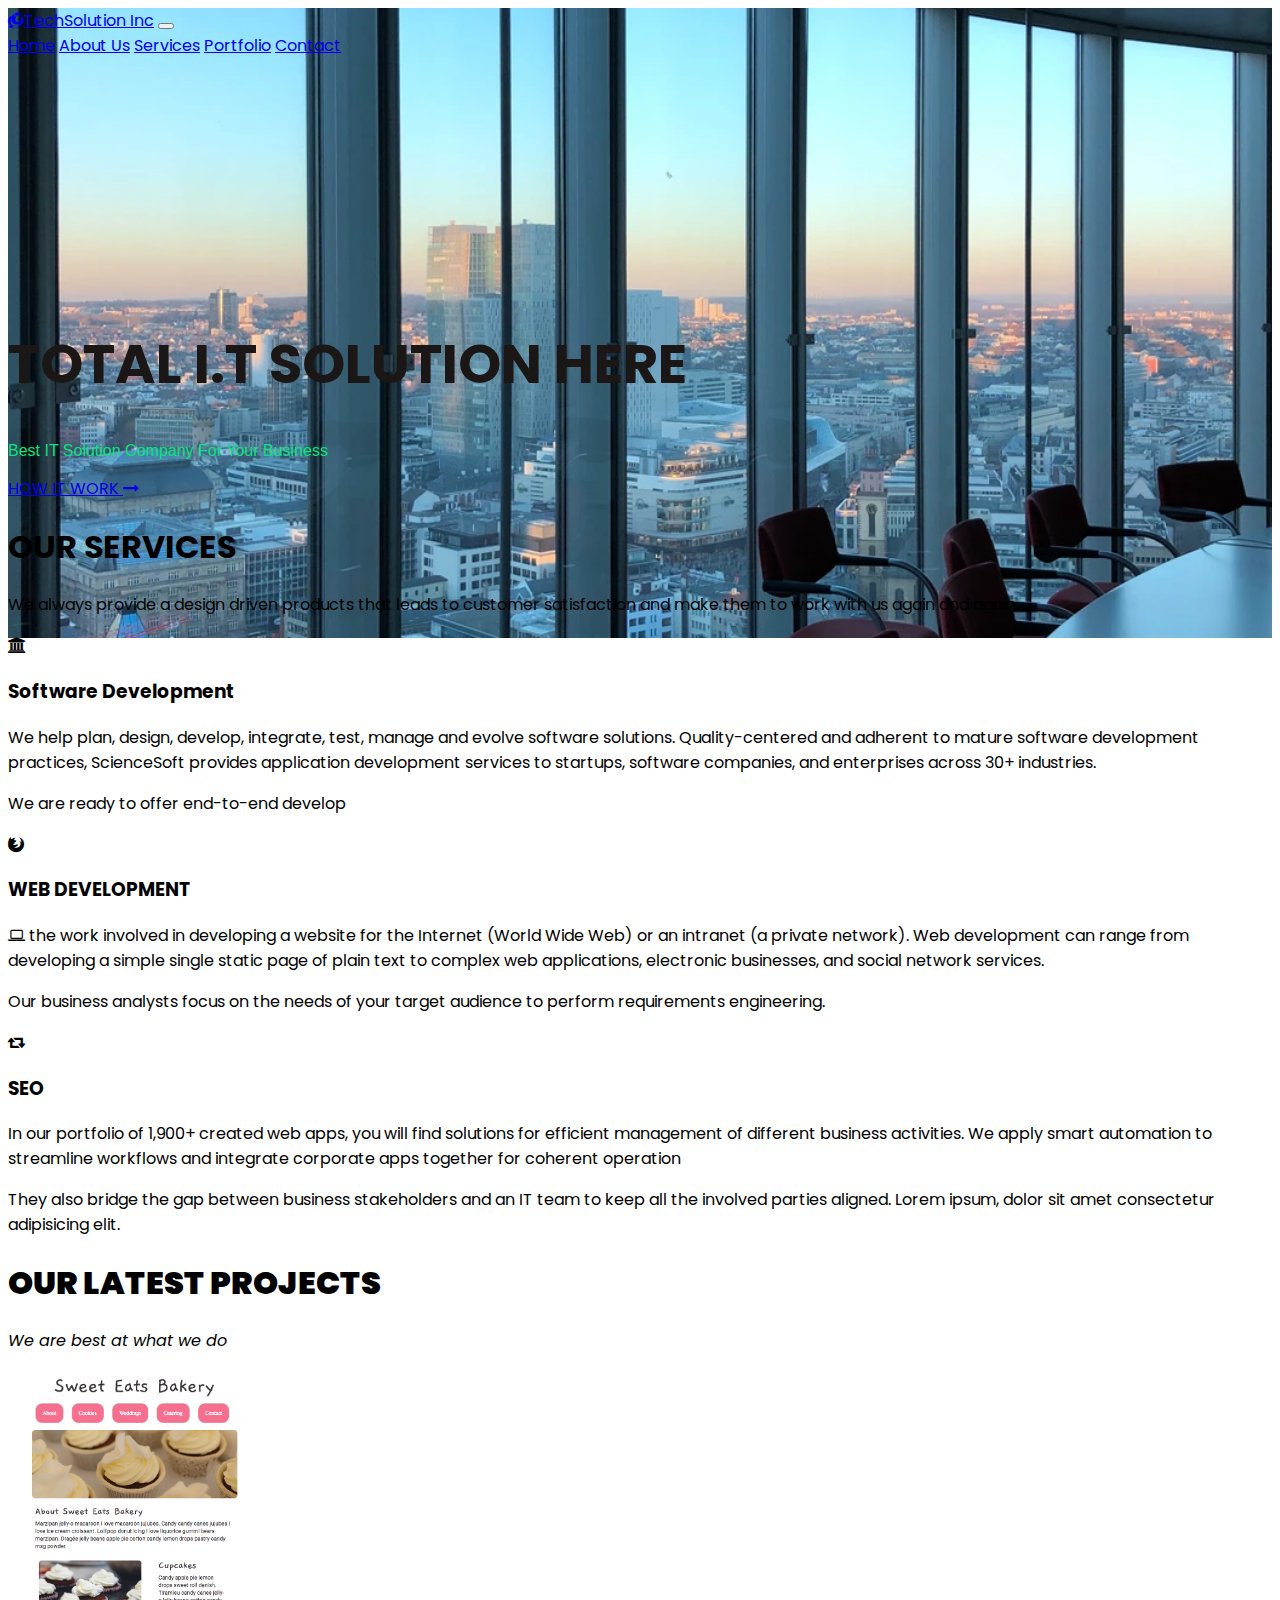
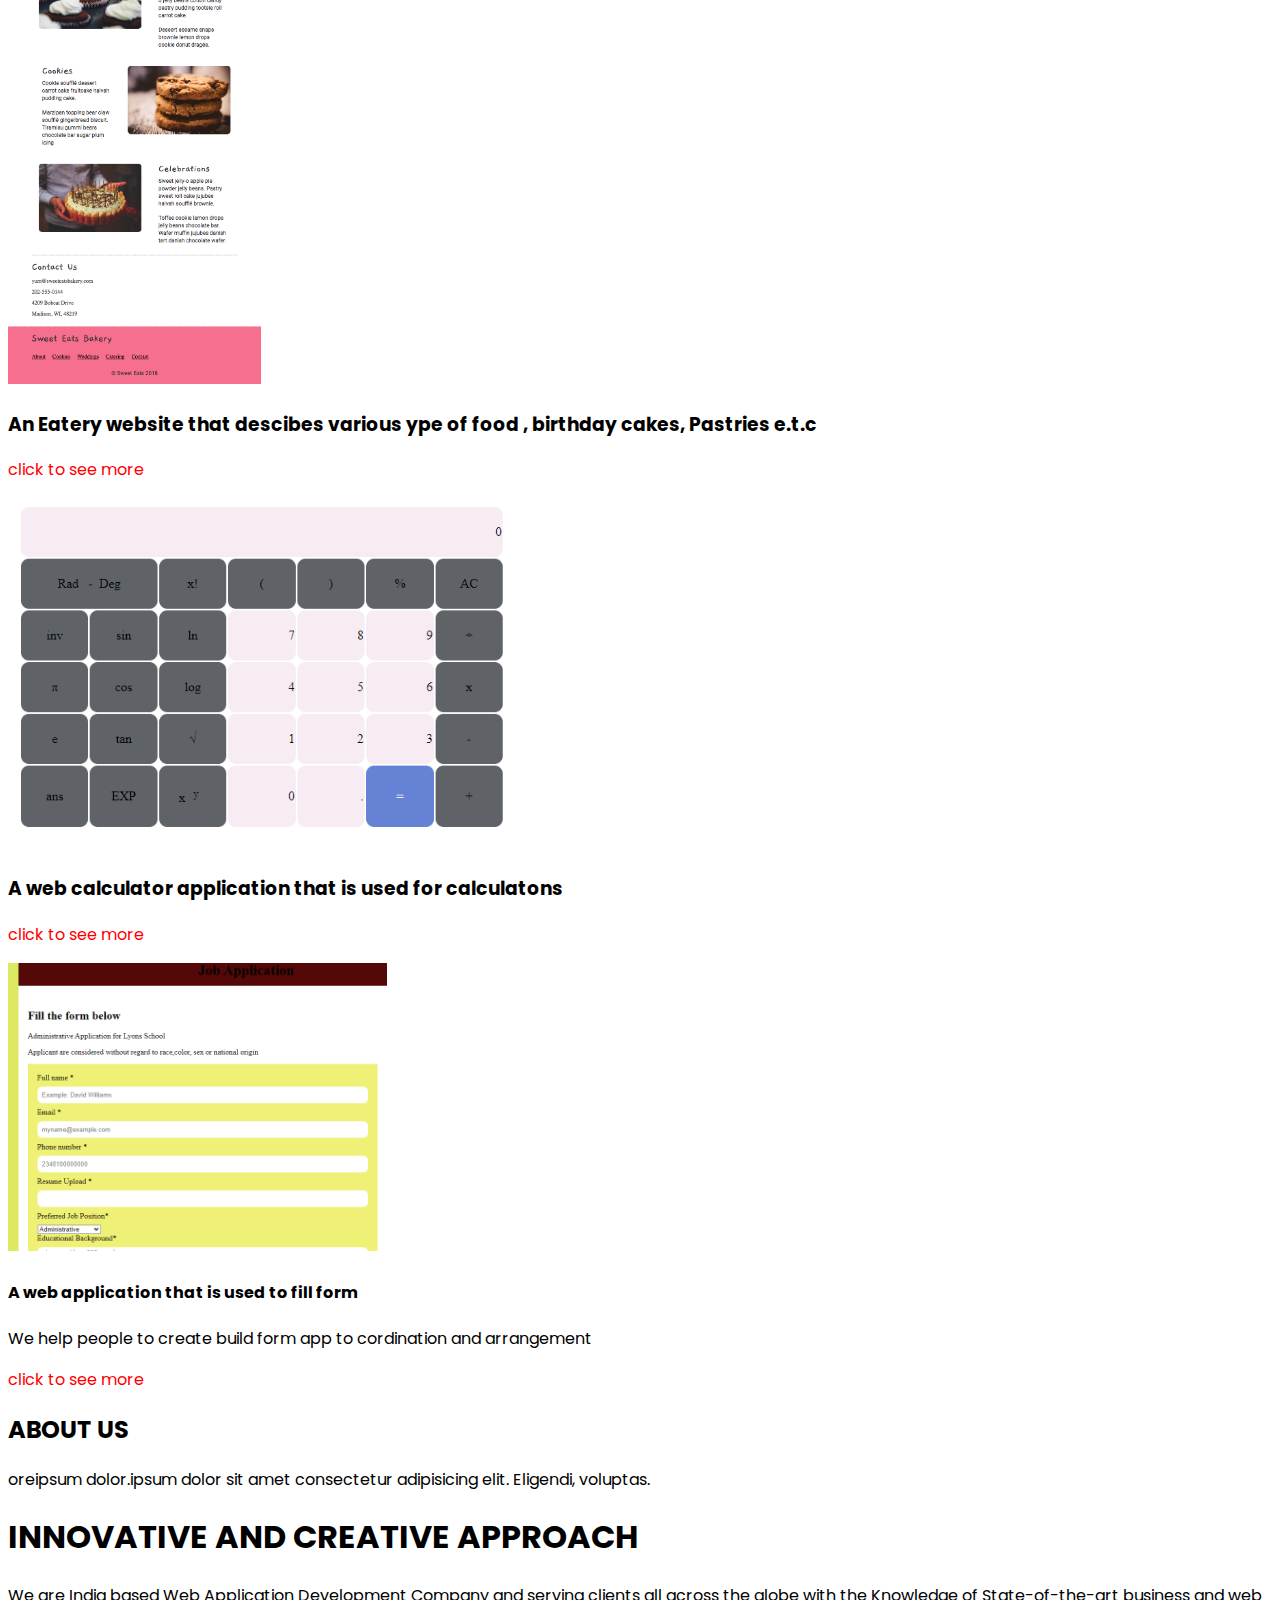
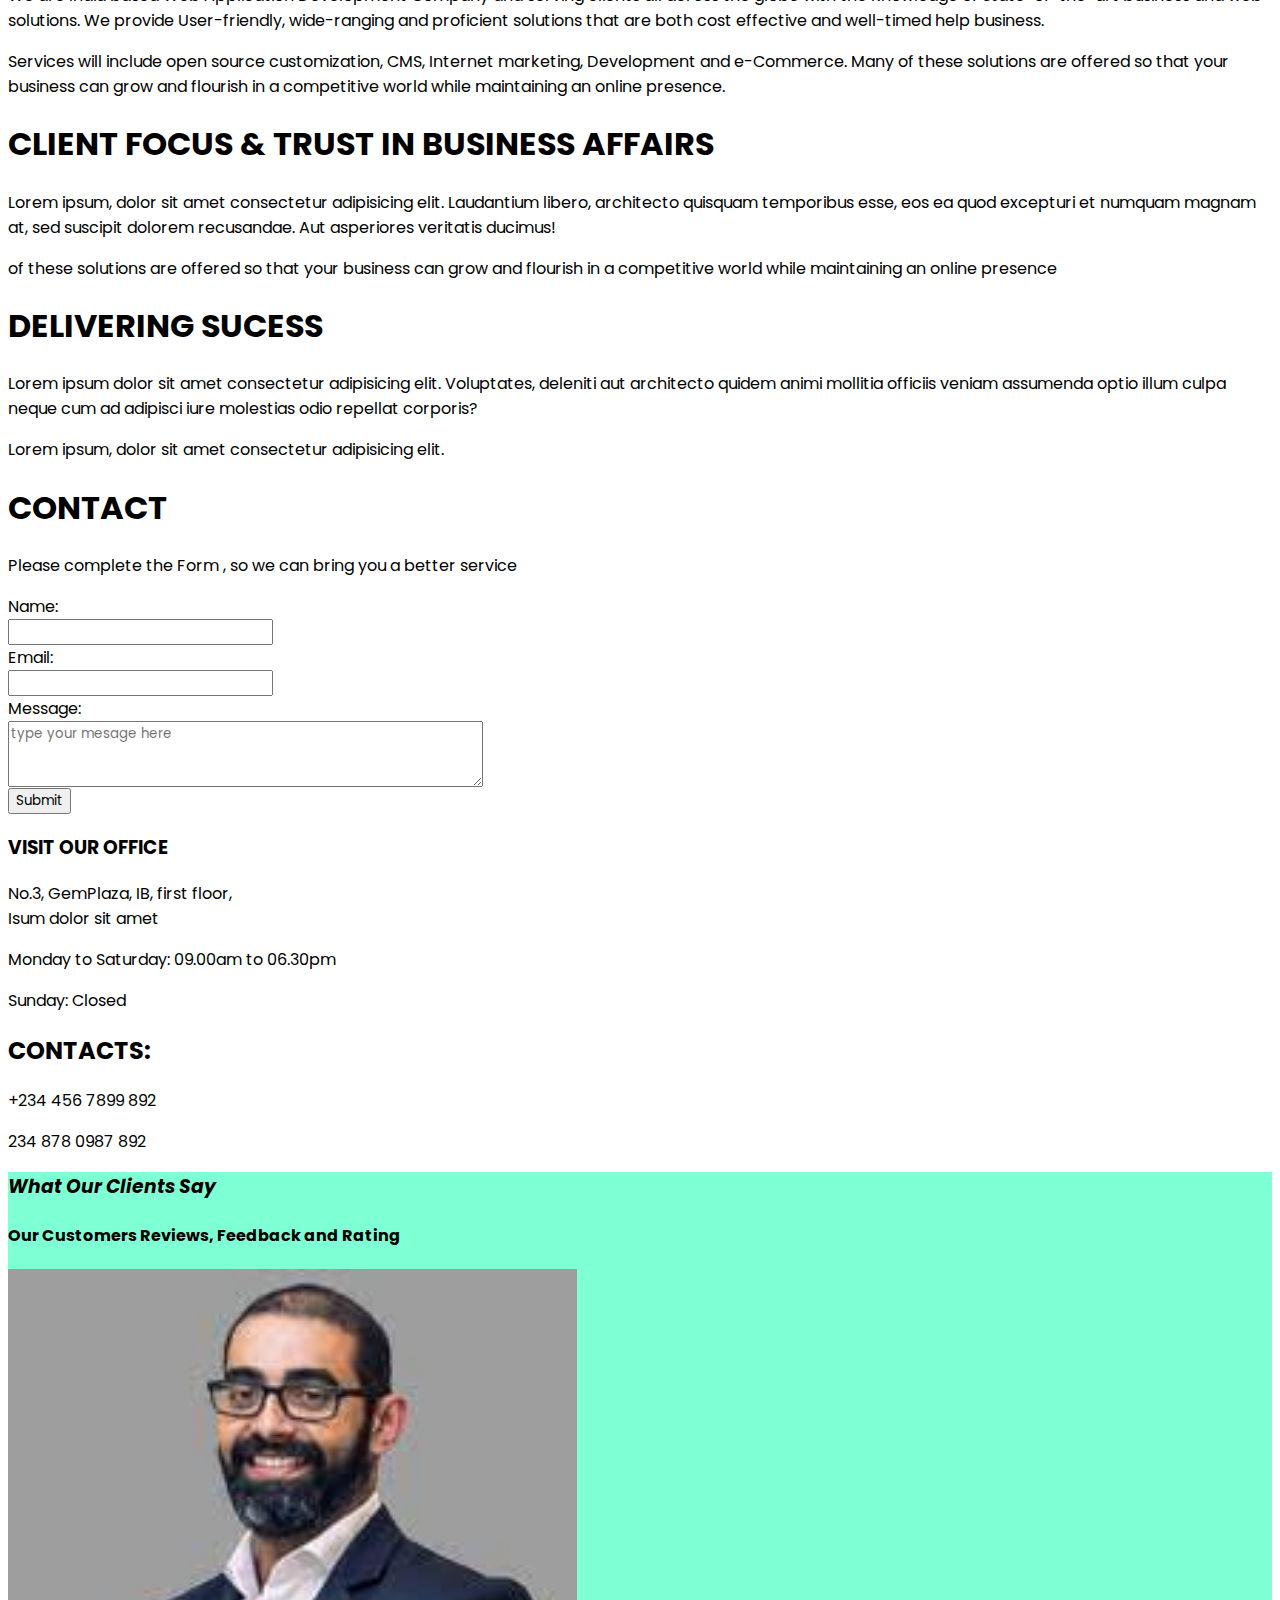
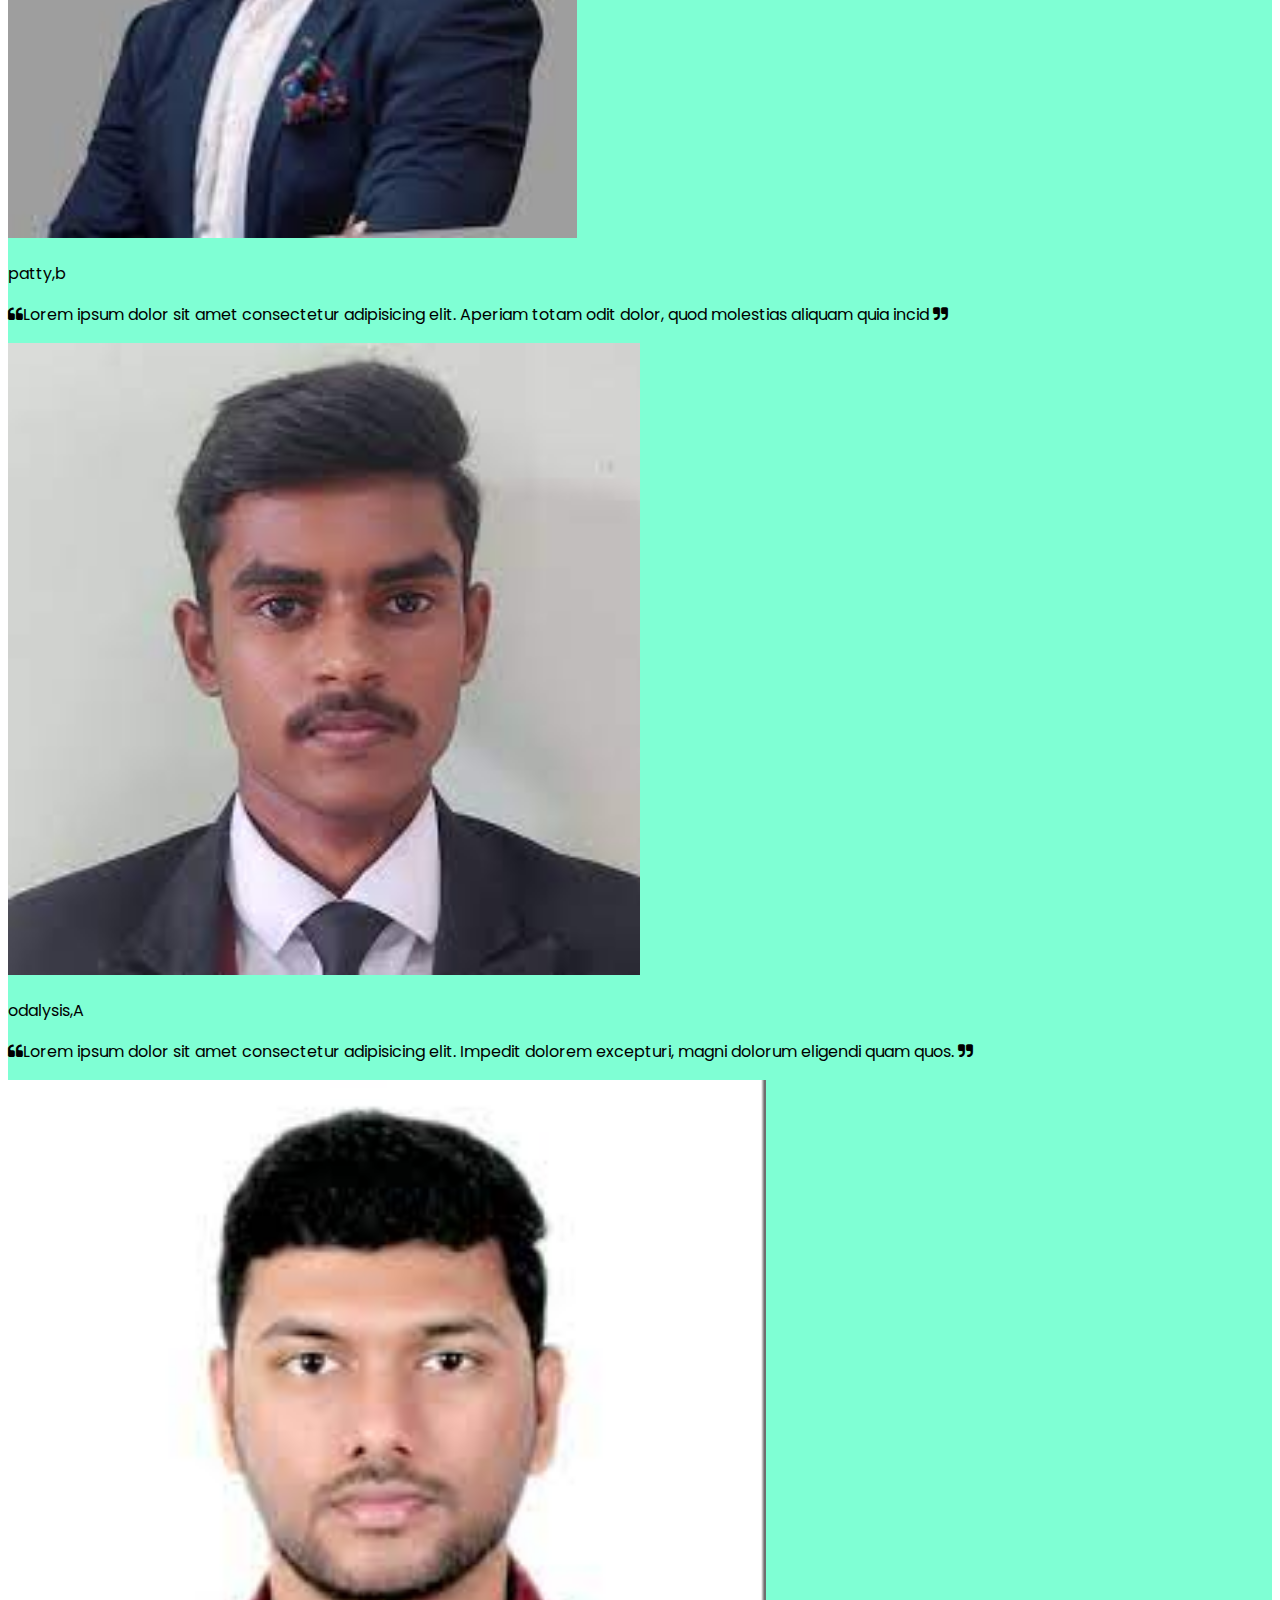
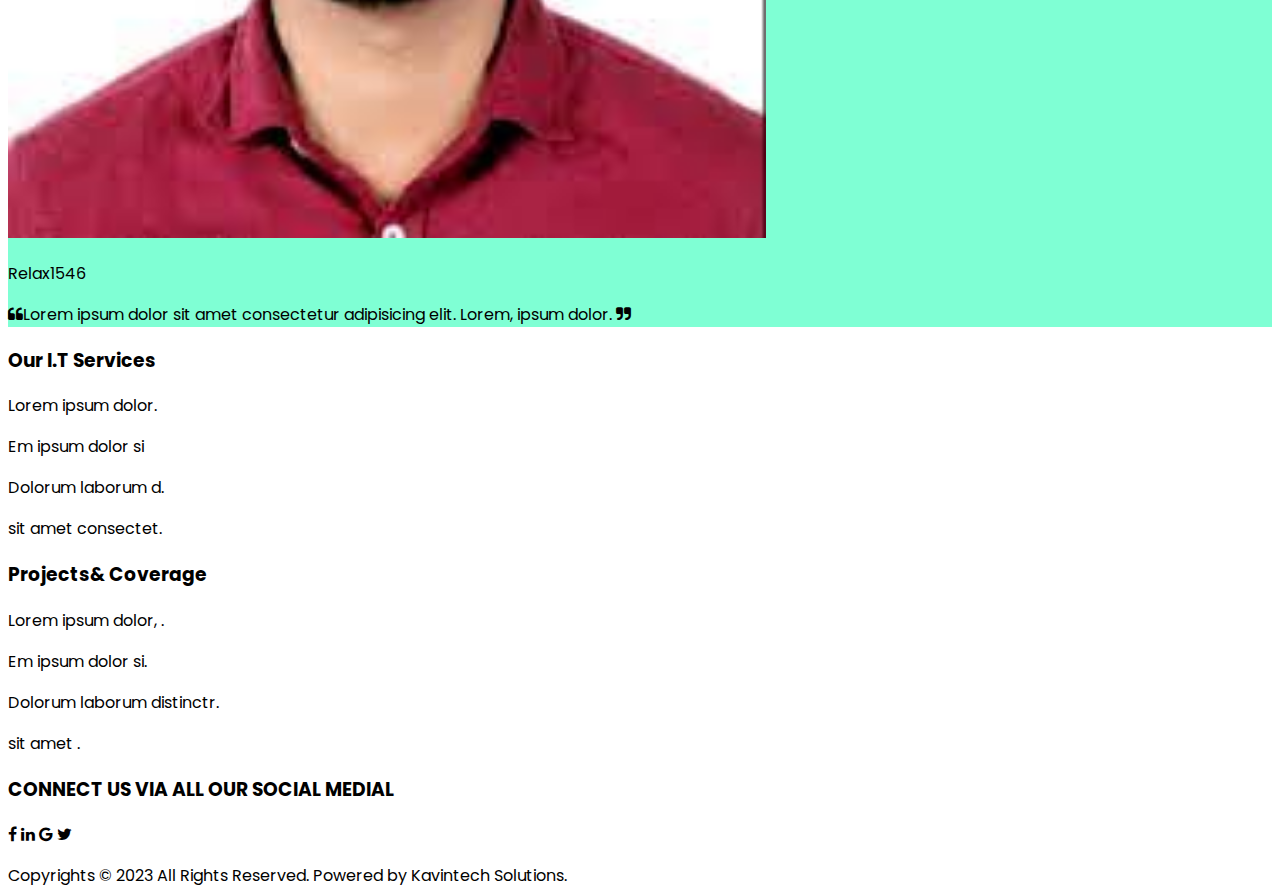
<file: index.html>
<!DOCTYPE html>

<head>
  <title> TechSolution</title>
  <meta name="viewport" content="width=device-width, initial-scale=1">
  <meta charset="UTF-8" />
  <link
    href="//fonts.googleapis.com/css?family=Poppins:100,100i,200,200i,300,300i,400,400i,500,500i,600,600i,700,700i,800,800i,900"
    rel="stylesheet">
  <link href="//fonts.googleapis.com/css?family=Source+Sans+Pro:200,200i,300,300i,400,400i,600,600i,700,700i,900"
    rel="stylesheet">
  <link href="https://cdn.jsdelivr.net/npm/bootstrap@5.3.1/dist/css/bootstrap.min.css" rel="stylesheet"
    integrity="sha384-4bw+/aepP/YC94hEpVNVgiZdgIC5+VKNBQNGCHeKRQN+PtmoHDEXuppvnDJzQIu9" crossorigin="anonymous">
  <link rel="stylesheet" href="https://stackpath.bootstrapcdn.com/font-awesome/4.7.0/css/font-awesome.min.css">
  <link rel="stylesheet" href="css/style.css">
</head>

<body>
  <section class="container-fluid top-banner">
    <section class="container">
      <nav class="navbar navbar-expand-lg bg-body-tertiary">
        <div class="container">
          <a class="navbar-brand" href="index.html"><span class="fa fa-themeisle me-1"></span>TechSolution Inc</a>
          <button class="navbar-toggler" type="button" data-bs-toggle="collapse" data-bs-target="#navbarNavAltMarkup"
            aria-controls="navbarNavAltMarkup" aria-expanded="false" aria-label="Toggle navigation">
            <span class="navbar-toggler-icon"></span>
          </button>
          <div class="collapse navbar-collapse" id="navbarNavAltMarkup">
            <div class="navbar-nav ms-auto">
              <a class="nav-link active" aria-current="page" href="index.html">Home</a>
              <a class="nav-link" href="about.html">About Us</a>
              <a class="nav-link" href="#">Services</a>
              <a class="nav-link" href="#">Portfolio</a>
              <a class="nav-link" href="#">Contact</a>
            </div>
          </div>
        </div>
      </nav>

      <div class="row  justify-content-between mx-5 banner">
        <div class="col-md-12 text-center">
          <h1 class="text-white ms-3">Total I.T Solution Here</h1>
          <h3 class="mt-3">Best IT Solution Company for your Business</h3>

          <p>
            <a href="#" class="btn btn-primary me-2 cta cta-banner-bg">How it work <span
                class="fa fa-long-arrow-right"></span></a>

          </p>
        </div>
      </div>
    </section>

    <section class="container">
      <div class="row text-center mt-5 p-5">
        <div class="col-md-12">

        </div>
      </div>
    </section>
    <section class="container-fluid">
      <section class="container">
        <div class=" row text-center mt-5 p-5 col-md-12">
          <h1>OUR SERVICES</h1>
          <p>We always provide a design driven products that leads to customer satisfaction and make them to work with
            us
            again and again.</p>
        </div>
        <div class="row text-center justify-content-between">
          <div class="col-md-4 box">
            <div class="card">
              <div class="card-body">
                <span class="fa fa-institution fs-1"></span>
                <h3>Software Development </h3>
                <p>We help plan, design, develop, integrate, test, manage and evolve software solutions.
                  Quality-centered and adherent to mature software development practices, ScienceSoft provides
                  application development services to startups, software companies, and enterprises across 30+
                  industries.</p>
                <p> We are ready to offer end-to-end develop</p>

              </div>

            </div>
          </div>

          <div class="col-md-4 box">
            <div class="card">
              <div class="card-body">
                <span class="fa fa-firefox fs-1"></span>
                <h3>WEB DEVELOPMENT</h3>
                <p><span class="fa fa-laptop fs-1"></span> the work involved in developing a website for the Internet
                  (World Wide Web) or an intranet (a private network). Web development can range from developing a
                  simple single static page of plain text to complex web applications, electronic businesses, and social
                  network services.</p>
                <p>Our business analysts focus on the needs of your target audience to perform requirements engineering.
                </p>
              </div>
            </div>

          </div>

          <div class="col-md-4 box">
            <div class="card">
              <div class="card-body">
                <span class="fa fa-retweet fs-1"></span>
                <h3>SEO</h3>
                <p>In our portfolio of 1,900+ created web apps, you will find solutions for efficient management of
                  different business activities. We apply smart automation to streamline workflows and integrate
                  corporate apps together for coherent operation
                </p>
                <p>They also bridge the gap between business stakeholders and an IT team to keep all the involved
                  parties aligned. Lorem ipsum, dolor sit amet consectetur adipisicing elit.</p>

              </div>

            </div>

          </div>
        </div>

      </section>
    </section>


    <section class="container-fluid ">
      <section class="container box mt-4">
        <div class="row text-center p-5">
          <h1 class=""><strong>OUR LATEST PROJECTS</strong></h1>
          <p><em>We are best at what we do </em></p>
        </div>
        <div class="row text-center box">
          <div class="col-md-4 ">
            <div class="card">
              <div class="card-body">
                <a href="https://gracy-alt.github.io/eatery-task3/"><img src="images/eatery.png" alt=""
                    class="img-thumbnail" width="20%" height="10%"></a>
                <h3>An Eatery website that descibes various ype of food , birthday cakes, Pastries e.t.c</h3>
                <p class="att">click to see more </p>

              </div>


            </div>


          </div>

          <div class="col-md-4 mt-2  ">
            <div class="card">
              <div class="card-body">
                <a href="https://gracy-alt.github.io/calculator-task/"><img src="images/port3.jpg" alt=""
                    class="img-thumbnail" width="40%">
                </a>
                <h3>A web calculator application that is used for calculatons</h3>
                <p class="att">click to see more</p>


              </div>
            </div>

          </div>

          <div class="col-md-4 mt-2">
            <a href="https://gracy-alt.github.io/form-task/"> <img src="images/form.PNG" alt="" class="img-thumbnail"
                width="30%"></a>
            <h4>A web application that is used to fill form</h4>
            <p>We help people to create build form app to cordination and arrangement</p>
            <p class="att">click to see more</p>

          </div>
      </section>


    </section>
    <section class="container-fluid Portfolio">
      <section class="container row text-center">
        <div class=" col-md-12 text-center p-5">
          <h2>ABOUT US</h2>
          <p>oreipsum dolor.ipsum dolor sit amet consectetur adipisicing elit. Eligendi, voluptas.</p>
        </div>

        <div class="row ms-2 text-center box">
          <div class="col-md-4 ">

            <h1>INNOVATIVE AND CREATIVE APPROACH </h1>
            <p>We are India based Web Application Development Company and serving clients all across the globe with the
              Knowledge of State-of-the-art business and web solutions. We provide User-friendly, wide-ranging and
              proficient solutions that are both cost effective and well-timed help business.</p>
            <p>Services will include open source customization, CMS, Internet marketing, Development and e-Commerce.
              Many
              of these solutions are offered so that your business can grow and flourish in a competitive world while
              maintaining an online presence.</p>

          </div>


          <div class="col-md-4">
            <div class="card">
              <div class="card-body">
                <h1>CLIENT FOCUS & TRUST IN BUSINESS AFFAIRS</h1>

                <p>Lorem ipsum, dolor sit amet consectetur adipisicing elit. Laudantium libero, architecto quisquam
                  temporibus esse, eos ea quod excepturi et numquam magnam at, sed suscipit dolorem recusandae. Aut
                  asperiores veritatis ducimus!</p>
                <p> of these solutions are offered so that your business can grow and flourish in a competitive world
                  while
                  maintaining an online presence</p>

              </div>

            </div>

          </div>
          <div class="col-md-4">
            <div class="card">
              <div class="card-body">
                <h1>DELIVERING SUCESS</h1>
                <p>Lorem ipsum dolor sit amet consectetur adipisicing elit. Voluptates, deleniti aut architecto quidem
                  animi mollitia officiis veniam assumenda optio illum culpa neque cum ad adipisci iure molestias odio
                  repellat corporis?</p>
                <P>Lorem ipsum, dolor sit amet consectetur adipisicing elit.</P>

              </div>
            </div>

          </div>
        </div>

      </section>
    </section>

    <section class="container-fluid bg-secondary mt-5 p-5 collect">
      <section class="container">
        <div class="row">
          <div class="col text-center mb-5 pb-5">
            <h1>CONTACT</h1>
          </div>
        </div>
        <div class="row">
          <div class="col-md-6">
            <p>Please complete the Form , so we can bring you a better service</p>

            <form action="">
              <label for="Name">Name:</label>
              <input type="Name" class="form-control" id="Name">

              <label for="Email">Email:</label>
              <input type="email" class="form-control" id="email">

              <label for="message">Message:</label>
              <textarea name="message" id="" cols="40" rows="3" placeholder="type your mesage here"></textarea>

              <button type="Submit" class="btn btn-dark">Submit</button>
            </form>

          </div>
          <div class="col-md-6 text-center">
            <h3>VISIT OUR OFFICE</h3>
            <P>No.3, GemPlaza, IB, first floor,<br>Isum dolor sit amet<br></P>
            <p>Monday to Saturday: 09.00am to 06.30pm</p>
            <p>Sunday: Closed</p>

            <h2>CONTACTS:</h2>
            <p>+234 456 7899 892</p>
            <p>234 878 0987 892</p>

          </div>

        </div>

      </section>
    </section>

    <section class="container-fluid rates">
      <section class="container mt-4 pt-5">
        <div class="row text-center ">
          <h3 class="text-sucess"><em>What Our Clients Say</em></h3>
          <h4>Our Customers Reviews, Feedback and Rating</h4>
          <div class="col-sm-4 mt-2 ">
            <div class="card">
              <div class="card-body">
                <img src="images/t1.jpeg" class="rounded-circle" width="45%">
                <p>patty,b</p>
                <p><span class="fa  fa-quote-left "></span>Lorem ipsum dolor sit amet consectetur adipisicing elit.
                  Aperiam totam odit dolor, quod molestias
                  aliquam quia incid <span class="fa fa-quote-right"></span></p>

              </div>
            </div>
          </div>

          <div class="col-sm-4 mt-2">
            <div class="card ">
              <div class="card-body">
                <img src="images/t5.jpeg" alt="images" class="rounded-circle" width="50%" height="40%">
                <p>odalysis,A</p>
                <p> <span class="fa  fa-quote-left "></span>Lorem ipsum dolor sit amet consectetur adipisicing elit.
                  Impedit dolorem excepturi, magni dolorum
                  eligendi quam quos. <span class="fa fa-quote-right"></span></p>

              </div>

            </div>
          </div>

          <div class="col-sm-4 mt-2">
            <div class="card">
              <div class="card-body">
                <img src="images/t4.jpg" alt="" class="rounded-circle" width="60%">
                <p>Relax1546</p>
                <p><span class="fa  fa-quote-left "></span>Lorem ipsum dolor sit amet consectetur adipisicing elit.
                  Lorem, ipsum dolor.
                  <span class="fa fa-quote-right"></span>
                </p>

              </div>

            </div>

          </div>

        </div>

      </section>

    </section>
    <section class="container-fluid bg-dark">
      <section class="container mt-4">
        <div class="row text-white">
          <div class="col-md-4 box p-5 ">
            <h3> Our I.T Services</h3>
            <p>Lorem ipsum dolor.</p>
            <p>Em ipsum dolor si</p>
            <p> Dolorum laborum d.</p>
            <p> sit amet consectet.</p>

          </div>

          <div class="col-md-4 box p-5">
            <h3>Projects& Coverage</h3>
            <p>Lorem ipsum dolor, .</p>
            <p>Em ipsum dolor si.</p>
            <p> Dolorum laborum distinctr.</p>
            <p> sit amet .</p>

          </div>


          <div class="col-md-4 box p-5">
            <div class="">
              <h3>CONNECT US VIA ALL OUR SOCIAL MEDIAL </h3>
              <span class="mx-3"><i class="fa fa-facebook-f mag"></i></span>
              <P<span class="mx-3"><i class="fa fa-linkedin mag"></i></span>
                <span class="mx-3"><i class="fa fa-google mag"></i></span>
                <span class="mx-3"><i class="fa fa-twitter mag"></i></span>
            </div>

          </div>


        </div>

      </section>

    </section>
    <footer class="bg-light row d-flex mt-2">
      <div class="col">
        <p>Copyrights &copy; 2023 All Rights Reserved. Powered by Kavintech Solutions.</p>
      </div>
    </footer>

  </section>

</body>

</html>
</file>
<file: css/style.css>
*{
    font-family: Poppins;
}
.top-banner{
    width: 100%;
    height: 630px;
    background-image: url(../images/t11.jpg);
    background-size: cover; 
    background-position: center;
}
.navbar{
    background-color: rgb(222, 193, 193)smoke !important;
    color: #eee !important;
}
.banner{
    text-transform: uppercase;
    padding-top: 18%;
}
.banner h1{
    font-weight: bolder;
    font-size: 55px;
    color: #1b1717;
}
.banner h3{
    text-transform: capitalize;
    color: #0de27d;
    font-size: 16px;
    font-weight: normal;
    font-family: sans-serif;
}
.p1{
    text-transform: uppercase;
    font-family: 'Gill Sans', 'Gill Sans MT', Calibri, 'Trebuchet MS', sans-serif;
    background-color: blue;
}
.imagesA{
    min-height: 100%;
    width: 50%;
}
.rates{
    background-color: aquamarine;
}

.collect form input, label, textarea{
    display: block;
}

.box .att{
    min-width: 1px;
    padding: 0;
    color: red;
}
</file>
